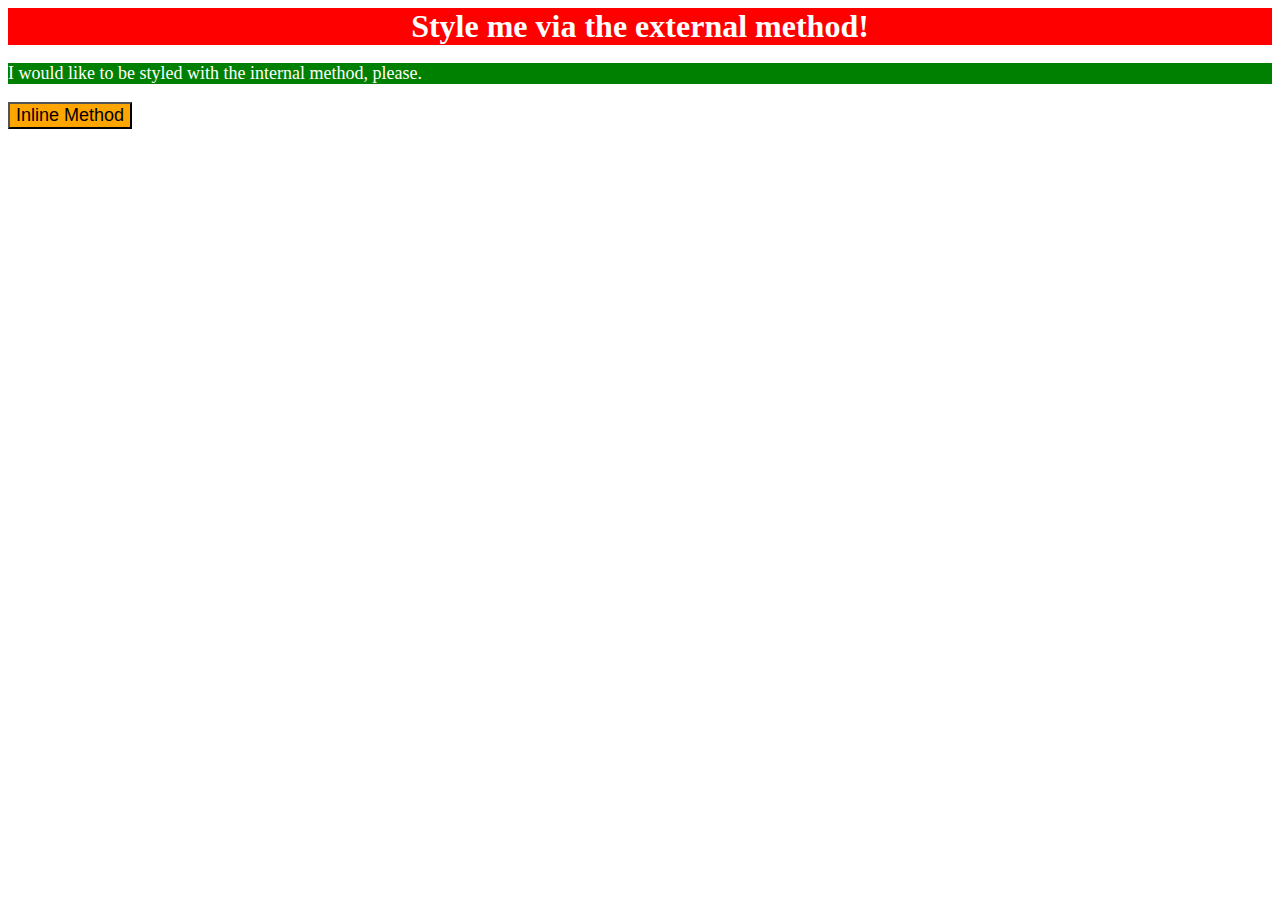
<file: foundations/01-css-methods/index.html>
<!DOCTYPE html>
<html lang="en">
  <head>
    <link rel="stylesheet" href="styles.css">
    <style>
      p{
        background-color: green;
        color:white;
        font-size:18px
      }
    </style>
    <meta charset="UTF-8">
    <meta http-equiv="X-UA-Compatible" content="IE=edge">
    <meta name="viewport" content="width=device-width, initial-scale=1.0">
    <title>Methods for Adding CSS</title>
  </head>
  <body>
    <div>Style me via the external method!</div>
    <p>I would like to be styled with the internal method, please.</p>
    <button style="background-color: orange;font-size: 18px;">Inline Method</button>
  </body>
</html>
</file>
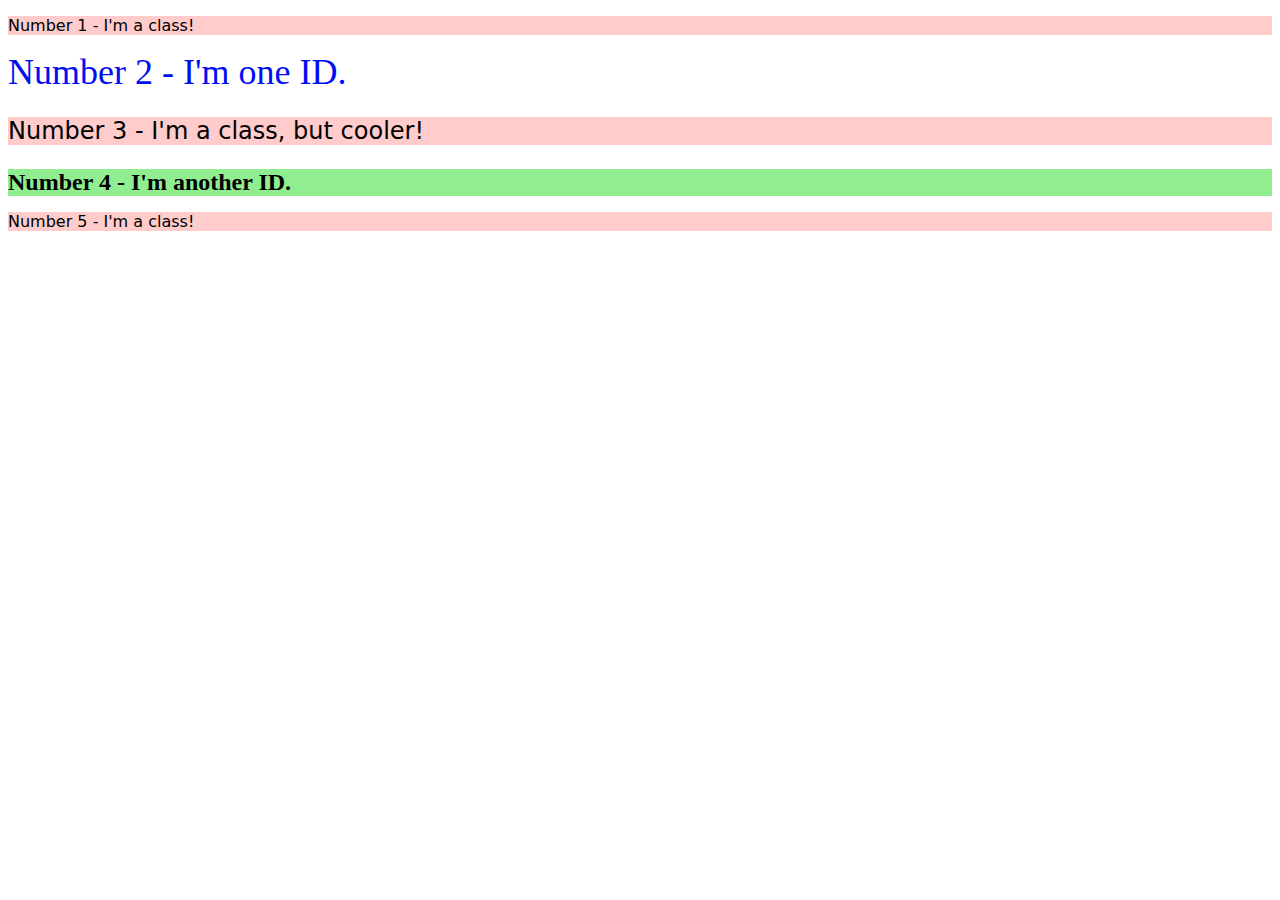
<file: foundations/02-class-id-selectors/index.html>
<!DOCTYPE html>
<html lang="en">
  <head>
    <meta charset="UTF-8">
    <meta http-equiv="X-UA-Compatible" content="IE=edge">
    <meta name="viewport" content="width=device-width, initial-scale=1.0">
    <title>Class and ID Selectors</title>
    <link rel="stylesheet" href="style.css">
  </head>
  <body>
    <p class="odd-numbers">Number 1 - I'm a class!</p>
    <div id="second-value">Number 2 - I'm one ID.</div>
    <p class="odd-numbers third-value">Number 3 - I'm a class, but cooler!</p>
    <div id="fourth-value">Number 4 - I'm another ID.</div>
    <p class="odd-numbers">Number 5 - I'm a class!</p>
  </body>
</html>
</file>
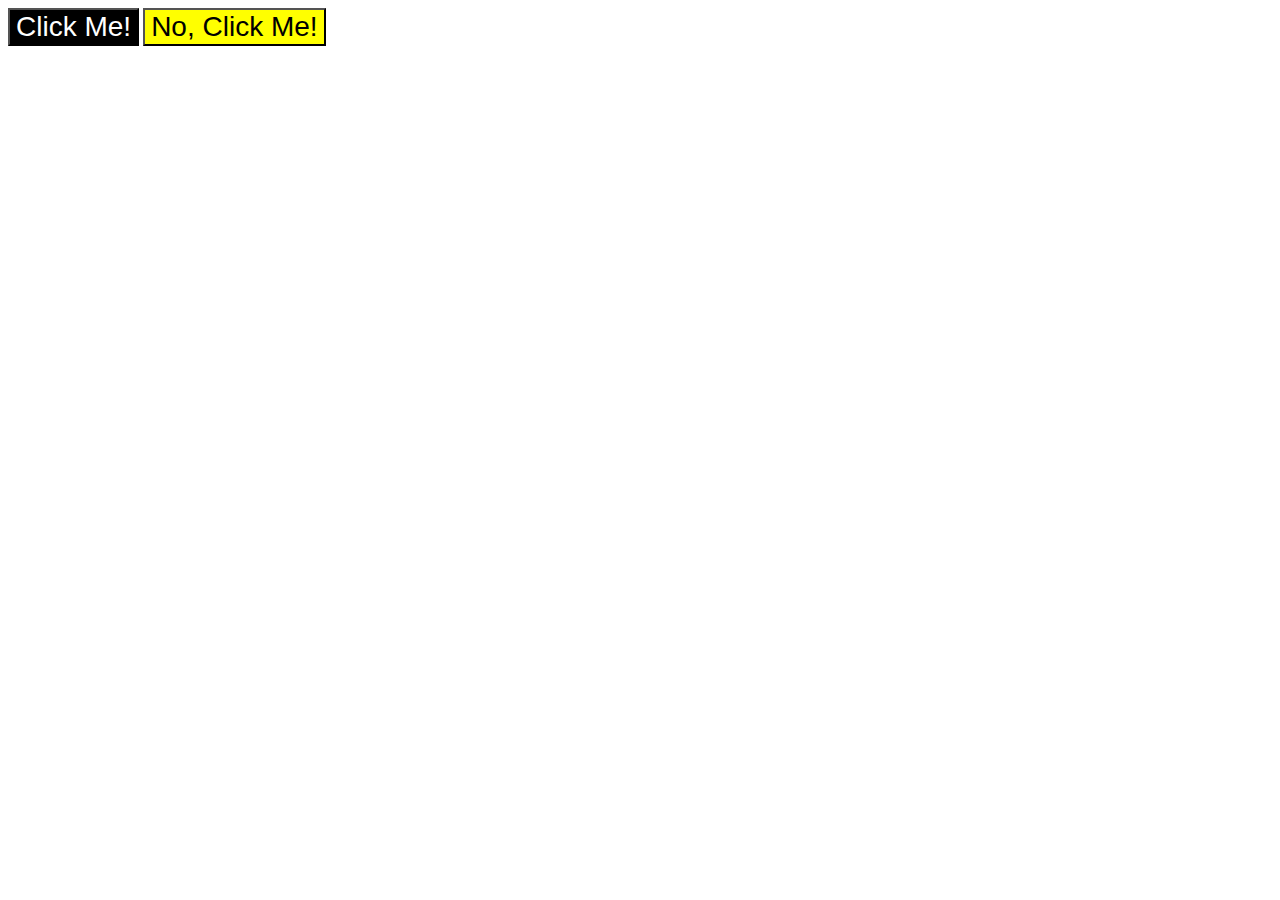
<file: foundations/03-grouping-selectors/index.html>
<!DOCTYPE html>
<html lang="en">
  <head>
    <meta charset="UTF-8">
    <meta http-equiv="X-UA-Compatible" content="IE=edge">
    <meta name="viewport" content="width=device-width, initial-scale=1.0">
    <title>Grouping Selectors</title>
    <link rel="stylesheet" href="style.css">
  </head>
  <body>
    <button class="element-1">Click Me!</button>
    <button class="element-2">No, Click Me!</button>
  </body>
</html>
</file>
<file: foundations/01-css-methods/styles.css>
/*styles.css*/
div{
    background-color: red;
    color: white;
    font-size: 32px;
    font-weight: bold;
    text-align: center;

}
</file>
<file: foundations/02-class-id-selectors/style.css>
/*style.css*/
.odd-numbers{
    background-color: #ffcccb;
    font-family: 'Verdana','Dejavu Sans', sans-serif;
}
#second-value{
    color:#000ff0;
    font-size:36px;
}
.third-value{
    font-size:24px;
}
#fourth-value{
    background-color: #90ee90;
    font-size: 24px;
    font-weight: bold;
}
</file>
<file: foundations/03-grouping-selectors/style.css>
/*style.css3*/
.element-1,
 .element-2{
    font-size: 28px;
    font-family:Helvetica,"Times New Roman",sans-serif
}
.element-1{
    background-color: black;
    color: white;
}
.element-2{
    background-color: yellow;
}
</file>
